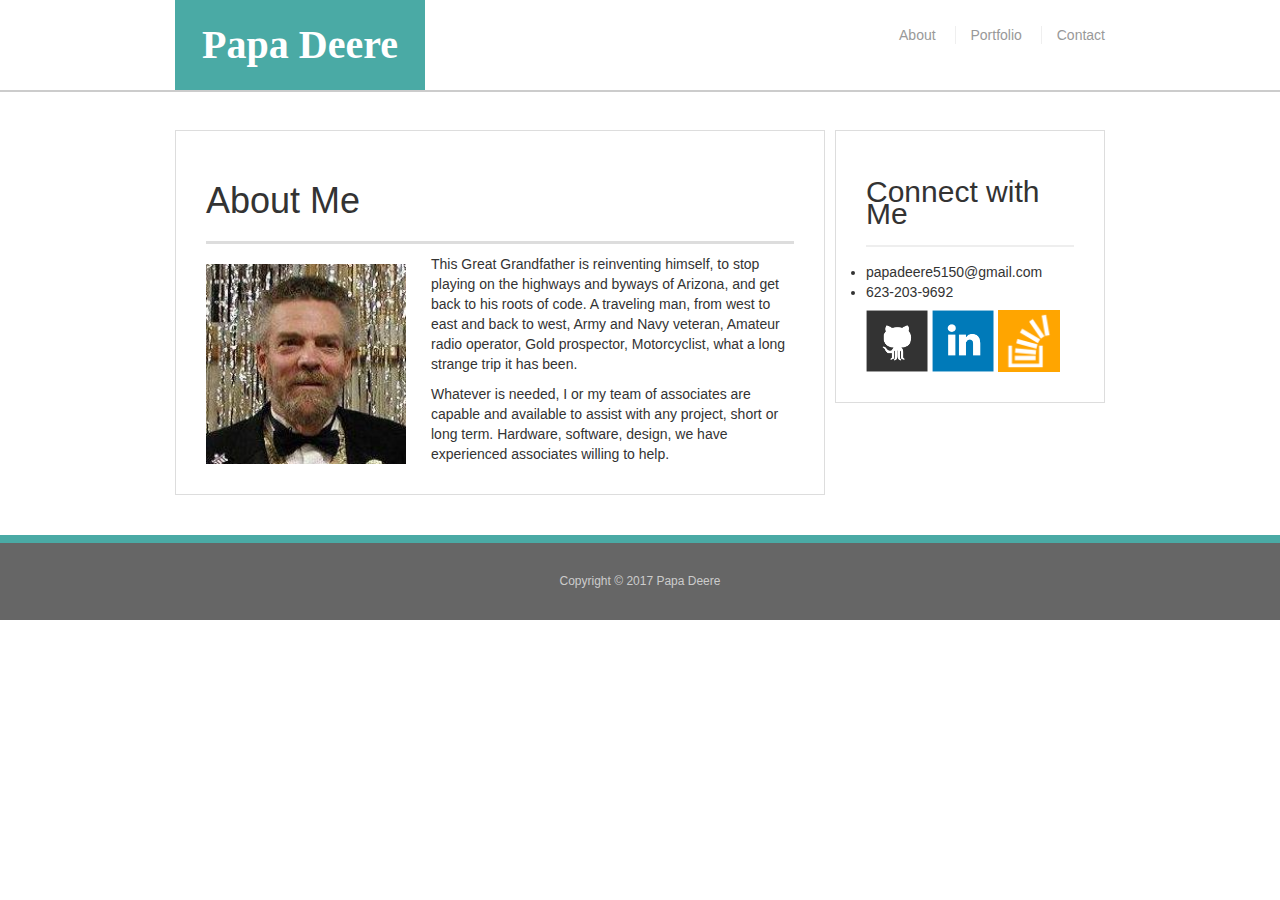
<file: index.html>
<!DOCTYPE html>
<html lang="en">

<head>
	<meta charset="UTF-8">
	<title>About | Papa Deere</title>
	<link rel="stylesheet" type="text/css" href="assets/css/reset.css">
	<link rel="stylesheet" type="text/css" href="assets/css/style.css">
	<meta name="viewport" content="width=device-width, initial-scale=1.0">
	<!-- Latest compiled and minified CSS -->
	<link rel="stylesheet" href="https://maxcdn.bootstrapcdn.com/bootstrap/3.3.7/css/bootstrap.min.css" integrity="sha384-BVYiiSIFeK1dGmJRAkycuHAHRg32OmUcww7on3RYdg4Va+PmSTsz/K68vbdEjh4u" crossorigin="anonymous">
</head>
<body>
	<header id="masthead">
		<div class="container">
			<a href="index.html" id="logo">Papa Deere</a>
			<nav>
				<a href="index.html">About</a>
				<a href="portfolio.html">Portfolio</a>
				<a href="contact.html">Contact</a>
			</nav>
		</div>
	</header>

	<div id="main-container" class="container">
		<section class="main-section">
			<h1> About Me </h1>

			<img src="assets/images/PapaFormal.jpg" class="auth-image" alt="Papa Deere">

			<p>
				This Great Grandfather is reinventing himself, to stop playing on the highways and byways of Arizona, and get back to his roots of code.  A traveling man, from west to east and back to west, Army and Navy veteran, Amateur radio operator, Gold prospector, Motorcyclist, what a long strange trip it has been.
			</p>
			<p>
				Whatever is needed, I or my team of associates are capable and available to assist with any project, short or long term. Hardware, software, design, we have experienced associates willing to help.
			</p>

		</section>

		<section class="sidebar">
			<div id="connect">
				<h2>Connect with Me</h2>
				<li>papadeere5150@gmail.com</li>
        			<li>623-203-9692</li>

				<a href="https://github.com/PapaDeere"><img src="assets/images/github-128.png" class="social" alt="GitHub" /></a>
				<a href="https://www.linkedin.com/in/papa-deere-243211149/"><img src="assets/images/linkedin-128.png" class="social" alt="LinkedIn" /></a>
				<a href="https://stackexchange.com/users/11942803/papa-deere"><img src="assets/images/stackoverflow-128.png" class="social" alt="Stack Overflow" /></a>
			</div>
		</section>
	</div>

	<footer>
		<div class="container">
			Copyright &copy; 2017 Papa Deere
		</div>
	</footer>

</body>

</html>
</file>
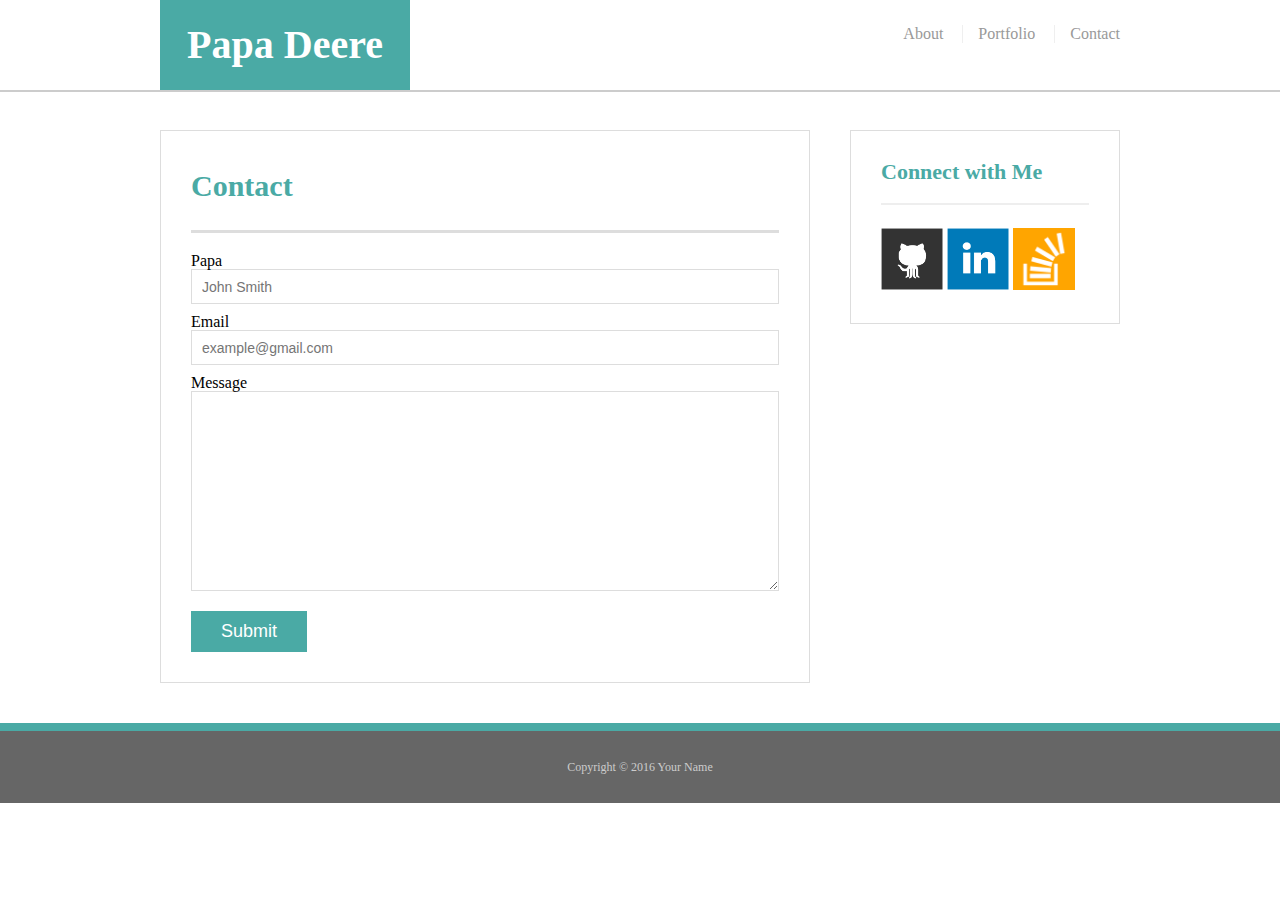
<file: contact.html>
<!doctype html>
<html lang="en-us">

<head>
  <meta charset="UTF-8">
  <title>Contact | David 'Papa' Deere</title>
  <link rel="stylesheet" type="text/css" href="assets/css/reset.css">
  <link rel="stylesheet" type="text/css" href="assets/css/style.css">
</head>

<body>

  <header id="masthead">
    <div class="container">
      <a href="index.html" id="logo">Papa Deere</a>
      <nav>
        <a href="index.html">About</a>
        <a href="portfolio.html">Portfolio</a>
        <a href="contact.html">Contact</a>
      </nav>
    </div>
  </header>

  <div id="main-container" class="container">
    <section class="main-section">
      <h1>Contact</h1>

      <form id="contact-form">
        <ul>
          <li>
            <label for="name">Papa</label>
            <input type="text" id="name" name="name" placeholder="John Smith" required="required">
          </li>
          <li>
            <label for="email">Email</label>
            <input type="email" id="email" name="email" placeholder="example@gmail.com" required="required">
          </li>
          <li>
            <label for="message">Message</label>
            <textarea id="message" name="message" required="required"></textarea>
          </li>
        </ul>
        <input type="submit">
      </form>

    </section>

    <section class="sidebar">
      <div id="connect">
        <h2>Connect with Me</h2>

        <a href="https://github.com/PapaDeere"><img src="assets/images/github-128.png" class="social" alt="GitHub" /></a>
        <a href="https://www.linkedin.com/in/papa-deere-243211149/"><img src="assets/images/linkedin-128.png" class="social" alt="LinkedIn" /></a>
        <a href="https://stackexchange.com/users/11942803/papa-deere"><img src="assets/images/stackoverflow-128.png" class="social" alt="Stack Overflow" /></a>
      </div>
    </section>
  </div>

  <footer>
    <div class="container">
      Copyright &copy; 2016 Your Name
    </div>
  </footer>
</body>

</html>
</file>
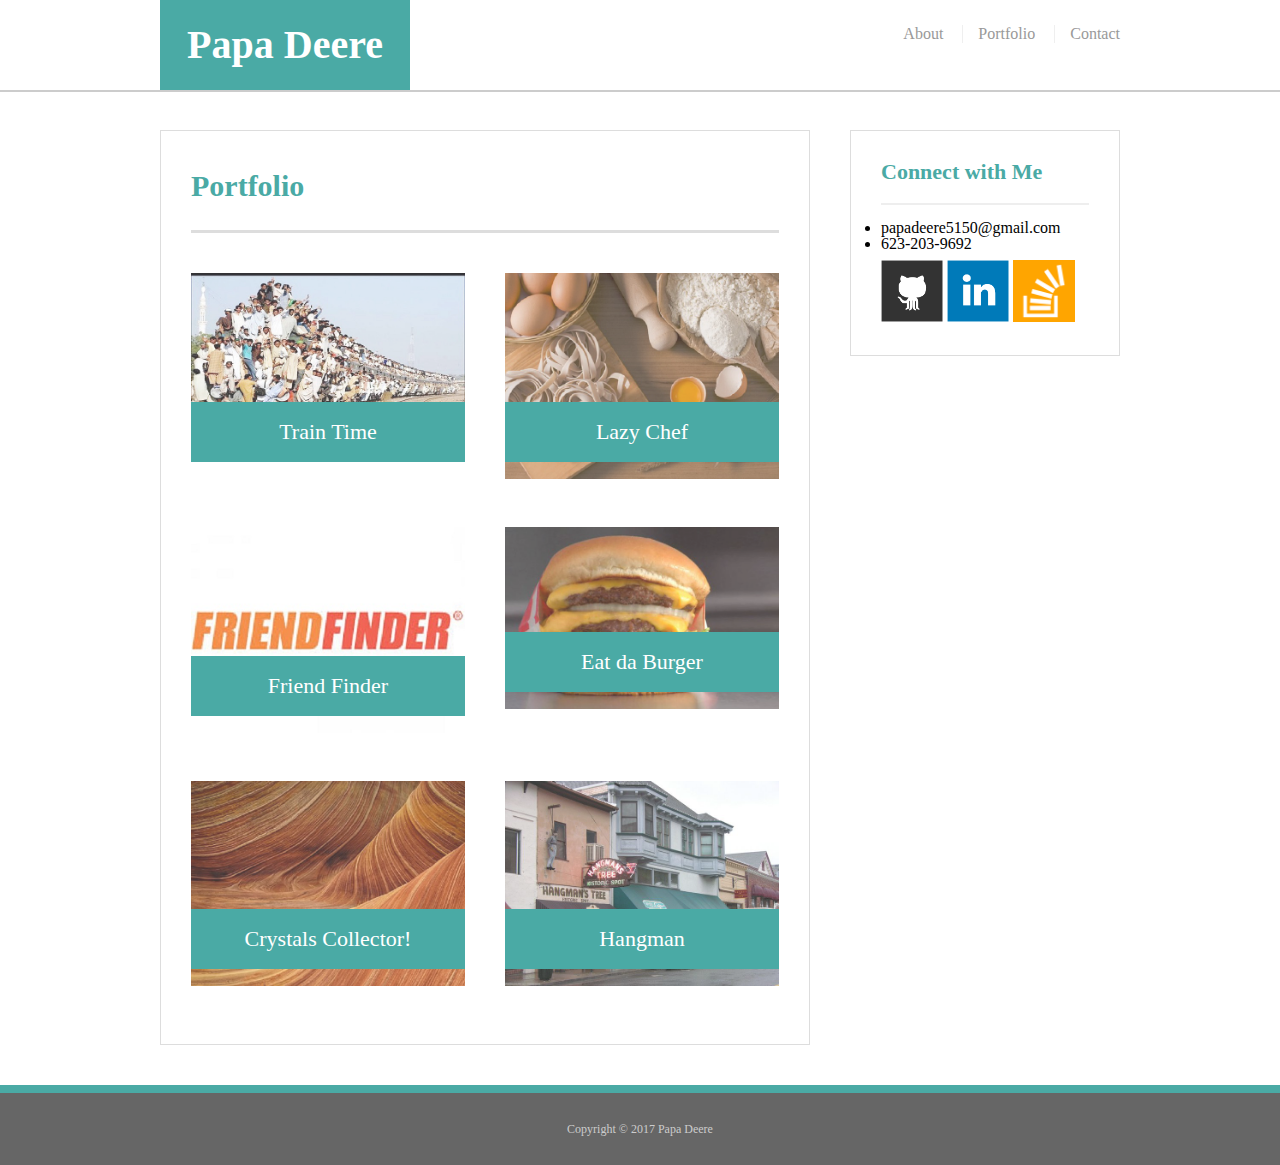
<file: portfolio.html>
<!doctype html>
<html lang="en-us">

<head>
  <meta charset="UTF-8">
  <title>Portfolio | Papa Deere</title>
  <link rel="stylesheet" type="text/css" href="assets/css/reset.css">
  <link rel="stylesheet" type="text/css" href="assets/css/style.css">
</head>

<body>

  <header id="masthead">
    <div class="container">
      <a href="index.html" id="logo">Papa Deere</a>
      <nav>
        <a href="index.html">About</a>
        <a href="portfolio.html">Portfolio</a>
        <a href="contact.html">Contact</a>
      </nav>
    </div>
  </header>

  <div id="main-container" class="container">
    <section class="main-section">
      <h1>Portfolio</h1>

      <div class="work">
        <a href="https://papadeere.github.io/trainTime/">
        <img src="assets/images/indianFullTrain.jpg" alt="Train Time"></a>

        <h3>Train Time</h3>
      </div>
      <div class="work">
        <a href="https://papadeere.github.io/projectOne/">
        <img src="assets/images/eggspastaimg.jpg" alt="Lazy Chef"></a>

        <h3>Lazy Chef</h3>
      </div>
      <div class="work">
        <a href="https://friend-finder5150.herokuapp.com/">
          <img src="assets/images/friendfinder.jpg" alt="Friend Finder"></a>

        <h3>Friend Finder</h3>
      </div>
      <div class="work">
        <a href="https://seqburger5150.herokuapp.com/">
        <img src="assets/images/burger.jpg" alt="Eat da Burger"></a>

        <h3>Eat da Burger</h3>
      </div>
      <div class="work">
        <a href="https://papadeere.github.io/week-4-game/index">
        <img src="assets/images/sandstone.jpg" alt="Crystals Collector!"></a>
        
        <h3>Crystals Collector!</h3>
      </div>
<div class="work">
        <a href="https://github.com/PapaDeere/Hangman">
        <img src="assets/images/hangmansTreePlacervilleCA.jpg" alt="Hangman"></a>
        
        <h3>Hangman</h3>
      </div>
    </section>

    <section class="sidebar">
      <div id="connect">
        <h2>Connect with Me</h2>
        <li>papadeere5150@gmail.com</li>
        <li>623-203-9692</li>

        <a href="https://github.com/PapaDeere"><img src="assets/images/github-128.png" class="social" alt="GitHub" /></a>
        <a href="https://www.linkedin.com/in/papa-deere-243211149/"><img src="assets/images/linkedin-128.png" class="social" alt="LinkedIn" /></a>
        <a href="https://stackexchange.com/users/11942803/papa-deere"><img src="assets/images/stackoverflow-128.png" class="social" alt="Stack Overflow" /></a>
      </div>
    </section>
  </div>

  <footer>
    <div class="container">
      Copyright &copy; 2017 Papa Deere
  </footer>
</body>

</html>
</file>
<file: assets/css/style.css>
style.css
body{  
  font-family:Calibri, Arial, Helvetica, Sans-serif,serif;
  font-size:18px;
  line-height: 34px;
  color:#777;
  background: url("../images/concrete-seamless.png");
}

* {
  box-sizing: border-box;
}

/* general */

.container {
  width: 100%;
  max-width: 960px;
  margin:0 auto;
  clear: both;
}

h1,
h2,
h3,
p{
  margin-bottom: 20px;
}

p:last-child {
  margin-bottom: 0;
}

h1,
h2,
h3 {
  font-family: Calibri, Times, "Times New Roman", serif;
  font-weight: 700;
  color: #4aaaa5;
}

h1 {
  padding-bottom: 20px;
  font-size: 30px;
  line-height: 49px;
  border-bottom: 3px solid #ddd;
}

h2,
h3 {
  font-size: 22px;
}

/* header */

#masthead {
  position: fixed;
  z-index: 99;
  width: 100%;
  margin: 0 0 30px;
  overflow: auto;
  color: #fff;
  background: #fff;
  border-bottom: 2px solid #ccc;
}

#logo {
  float: left;
  width: 250px;
  height: 90px;
  font-family: Calibri, Times, "Times New Roman", serif;
  font-size: 40px;
  font-weight: 700;
  line-height: 90px;
  color: #fff;
  text-align: center;
  text-decoration: none;
  background: #4aaaa5;
}

nav {
  float: right;
  margin-top: 25px;
}

nav a {
  display: inline-block;
  padding-left: 15px;
  margin-left: 15px;
  line-height: 18px;
  color: #999;
  text-decoration: none;
  border-left: 1px solid #efefef;
}

nav a:first-child {
  border-left: 0 none;
}

/* footer */

footer {
  padding: 30px 0;
  clear: both;
  font-size: 12px;
  color: #fff;
  color: #ccc;
  text-align: center;
  background: #666;
  border-top: 8px solid #4aaaa5;
}

/* sidebar */

.sidebar {
  float: right;
  width: 100%;
  max-width: 270px;
  padding: 30px;
  margin-bottom: 20px;
  background: #fff;
  border: 1px solid #ddd;
}

h3,
.sidebar h2 {
  padding-bottom: 20px;
  margin-bottom: 15px;
  line-height: 22px;
  border-bottom: 2px solid #eee;
}

.social {
  width: 62px;
  height: 62px;
  margin-top: 8px;
  margin-right: 5px;
}

.social:last-child {
  margin-right: 0;
}

/* main */

#main-container {
  padding-top: 130px;
}

.main-section {
  float: left;
  width: 100%;
  max-width: 650px;
  padding: 30px;
  margin: 0 0 40px;
  background: #fff;
  border: 1px solid #ddd;
}

/* portfolio page */

.work {
  position: relative;
  float: left;
  width: 274px;
  margin: 20px 0 25px;
  overflow: auto;
}

.work:nth-child(even) {
  margin-right: 40px;
}

.work img {
  width: 100%;
  border: 0 none;
  opacity: 0.8;
}

.work h3 {
  position: absolute;
  bottom: 20px;
  width: 100%;
  padding: 15px;
  margin-bottom: 0;
  font-weight: 300;
  line-height: 30px;
  color: #fff;
  text-align: center;
  background: #4aaaa5;
  border-bottom: 0;
}

.auth-image {
  float: left;
  width: 200px;
  height: auto;
  margin-top: 10px;
  margin-right: 25px;
}

/* contact page */

#contact-form ul {
  margin-bottom: 20px;
}

#contact-form li {
  margin-bottom: 10px;
}

label,
input[type=text],
input[type=email],
textarea {
  display: block;
  width: 100%;
}

input[type=text],
input[type=email],
textarea {
  height: 35px;
  padding: 0 10px;
  font-size: 14px;
  border: 1px solid #ddd;
}

textarea {
  height: 200px;
}

input[type=submit] {
  padding: 10px 30px;
  font-size: 18px;
  color: #fff;
  cursor: pointer;
  background: #4aaaa5;
  border: 0 none;
}
@-ms-viewport{
  width: device-width;
} 
@media only screen and (max-width: 640px) {
  .head {
    position: static;
  }
}
@media only screen and (max-width: 768px) {
  .sidebar {
    float: left;
  }
}
@media only screen and (max-width: 980px) {
  #logo {
    font-size: 30px;
  }
}
</file>
